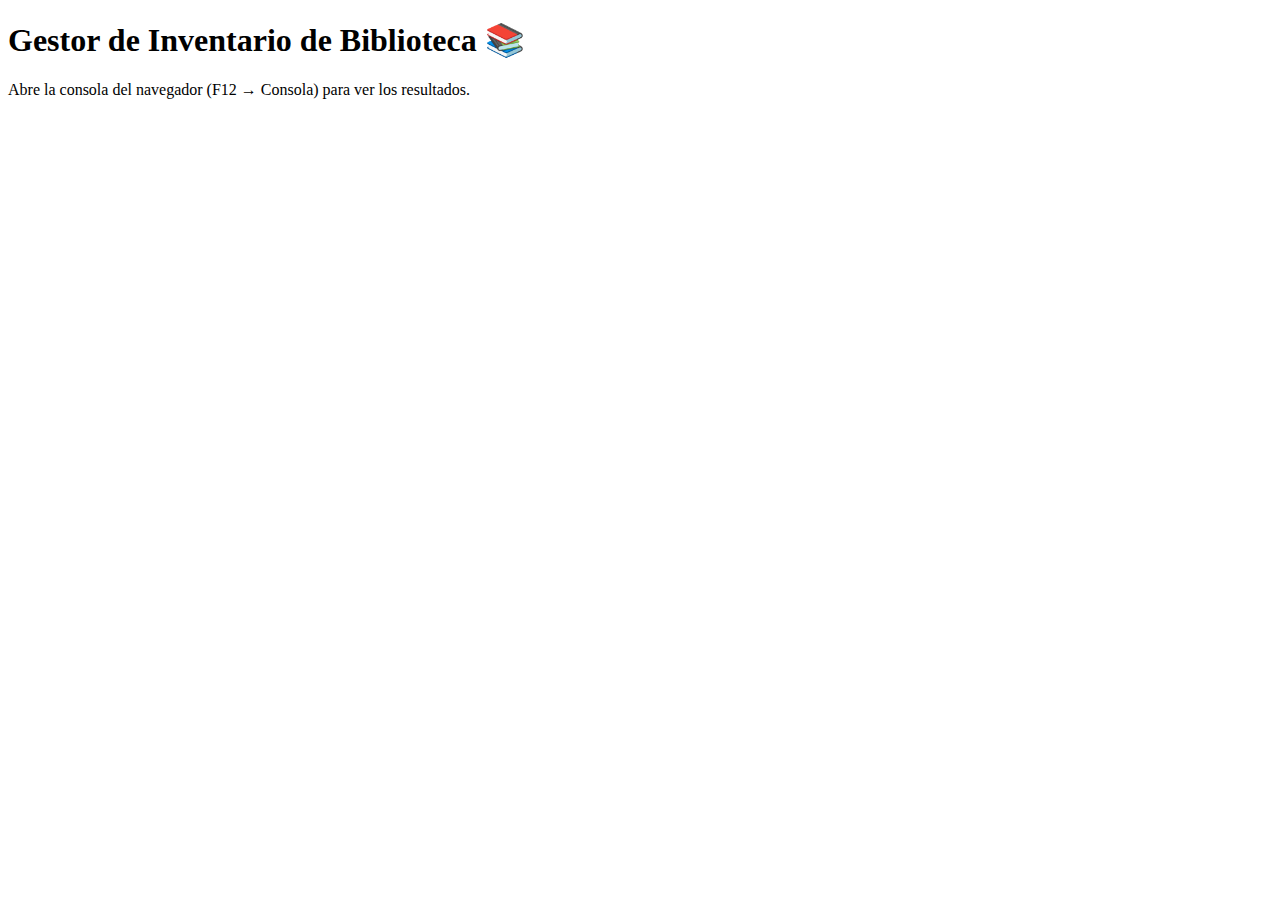
<file: E-1_M-4/index.html>
<!DOCTYPE html>
<html lang="es">
<head>
    <meta charset="UTF-8">
    <title>Gestor de Inventario de Biblioteca</title>
</head>
<body>
    <h1>Gestor de Inventario de Biblioteca 📚</h1>
    <p>
        Abre la consola del navegador (F12 → Consola) para ver los resultados.
    </p>

    <!-- Enlace a JavaScript -->
    <script src="Assets/javascript/script.js"></script>
</body>
</html>
</file>
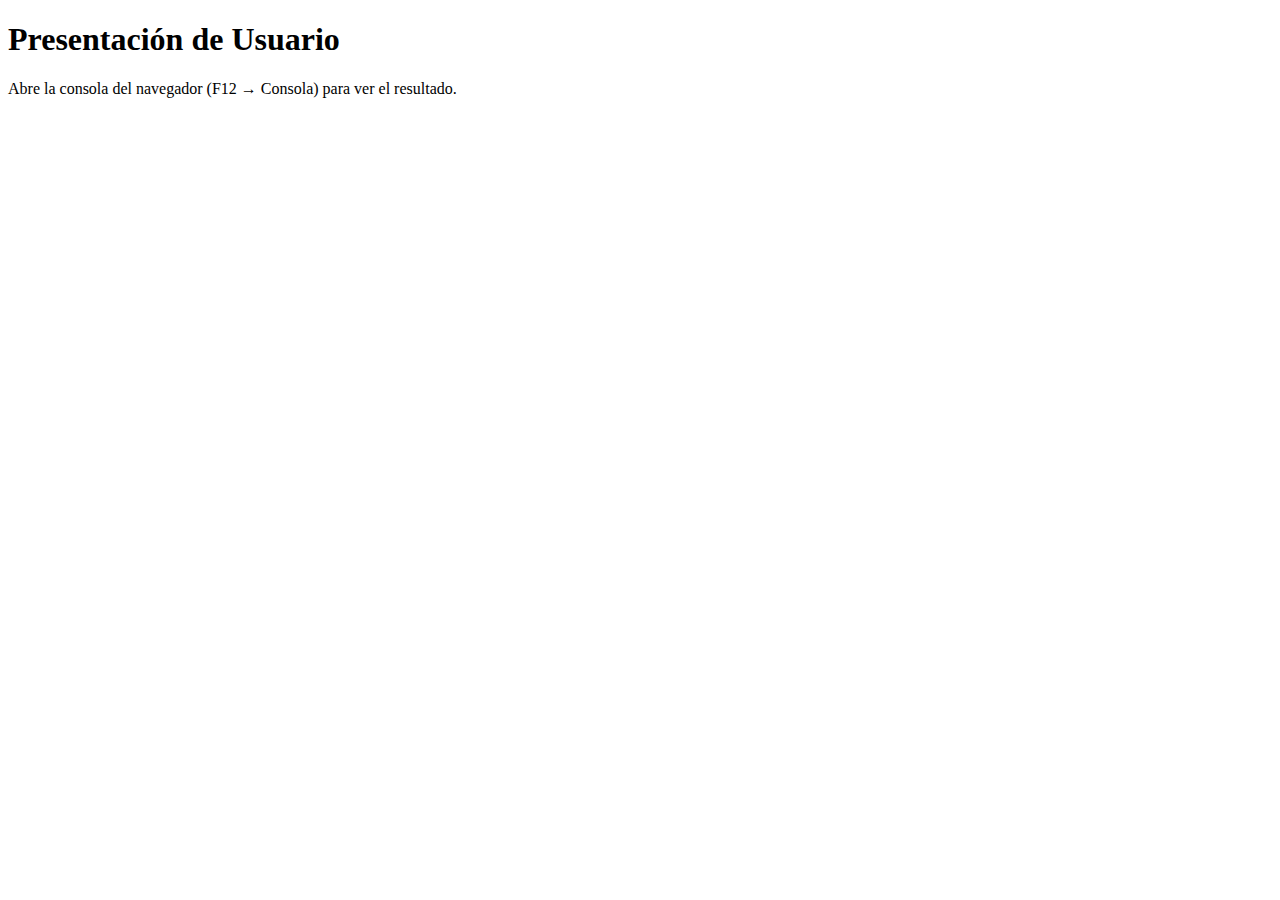
<file: E-2_M-4/index.html>
<!DOCTYPE html>
<html lang="es">
<head>
    <meta charset="UTF-8">
    <title>Refactorización JavaScript ES6+</title>
</head>
<body>
    <h1>Presentación de Usuario</h1>
    <p>
        Abre la consola del navegador (F12 → Consola) para ver el resultado.
    </p>

    <!-- Enlace JavaScript -->
    <script src="Assets/javascript/script.js"></script>
</body>
</html>
</file>
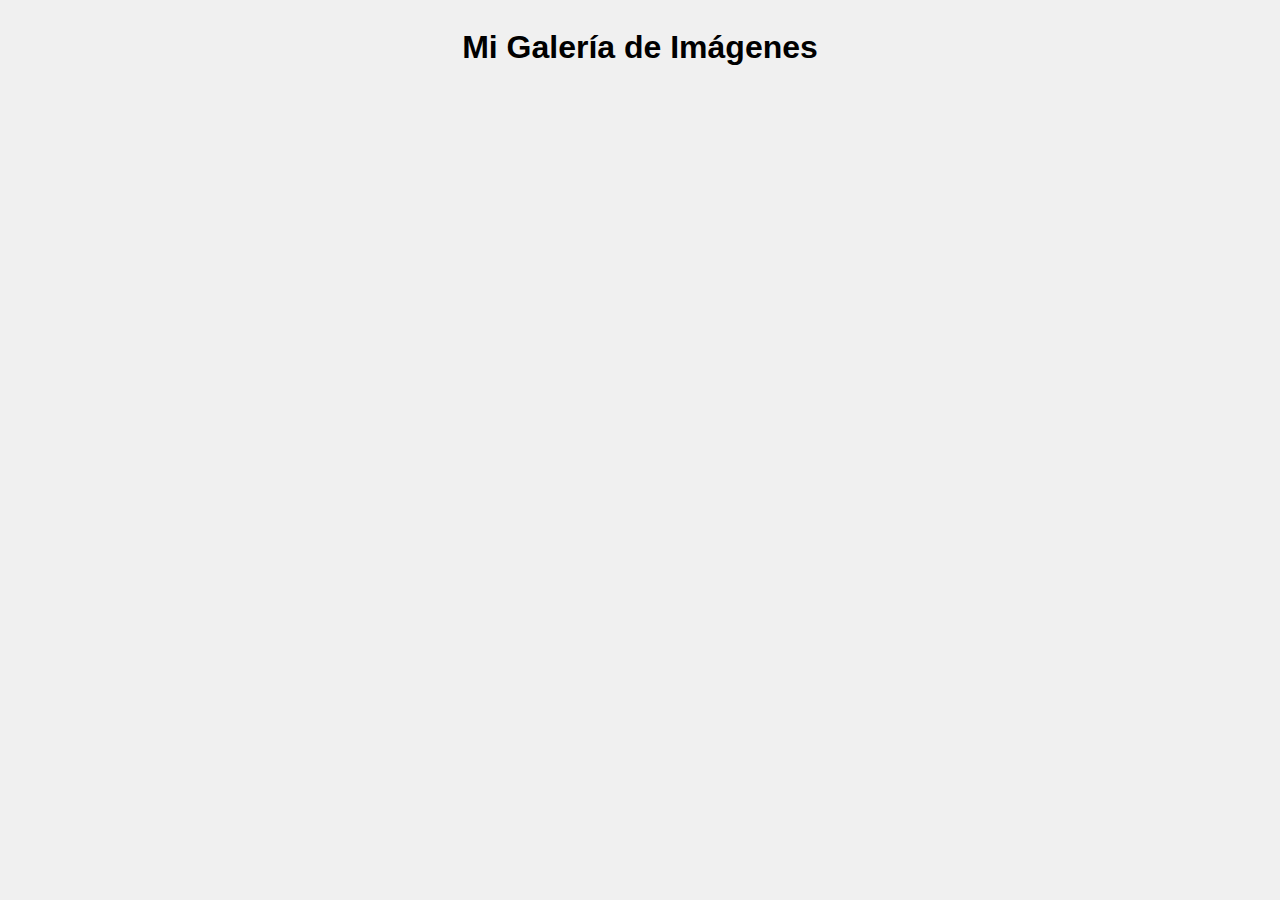
<file: E-4_M-4/index.html>
<!DOCTYPE html>
<html lang="es">
<head>
    <meta charset="UTF-8">
    <meta name="viewport" content="width=device-width, initial-scale=1.0">
    <title>Galería Interactiva</title>
    <!-- Link css -->
    <link rel="stylesheet" href="assets/css/style.css">
    <!-- Link Bootstrap -->
    <link href="https://cdn.jsdelivr.net/npm/bootstrap@5.3.8/dist/css/bootstrap.min.css" rel="stylesheet" integrity="sha384-sRIl4kxILFvY47J16cr9ZwB07vP4J8+LH7qKQnuqkuIAvNWLzeN8tE5YBujZqJLB" crossorigin="anonymous">
</head>
<body>
    <!-- Titulo principal -->
    <h1>Mi Galería de Imágenes</h1>
    <!-- Contenedor de cards -->
    <!-- (desactivar codigo por imagenes y consola)  
     <main class="galeria-container">
        <div id="imagen-principal-container">
            <img id="imagen-principal" src="https://via.placeholder.com/600x400/92c952/FFFFFF?text=Elige+una+imagen" alt="Imagen principal de la galería">
            </div>  -->
            <!-- Card (tumbnails) -->
      <!-- (desactivar codigo por imagenes y consola)
         <div class="thumbnails">
            <img src="https://via.placeholder.com/600x400/ff7f7f/FFFFFF?text=Imagen+1" alt="Descripción de la imagen 1" class="thumbnail">
            <img src="https://via.placeholder.com/600x400/7f7fff/FFFFFF?text=Imagen+2" alt="Descripción de la imagen 2" class="thumbnail">
            <img src="https://via.placeholder.com/600x400/ffff7f/000000?text=Imagen+3" alt="Descripción de la imagen 3" class="thumbnail">
            <img src="https://via.placeholder.com/600x400/ff7fff/FFFFFF?text=Imagen+4" alt="Descripción de la imagen 4" class="thumbnail">
        </div>
    </main>  -->
    <!-- Bootstrap -->
    <script src="https://cdn.jsdelivr.net/npm/bootstrap@5.3.8/dist/js/bootstrap.bundle.min.js" integrity="sha384-FKyoEForCGlyvwx9Hj09JcYn3nv7wiPVlz7YYwJrWVcXK/BmnVDxM+D2scQbITxI" crossorigin="anonymous"></script>
    <!-- Javascript -->
    <script src="assets/js/app.js"></script>
</body>
</html>
</file>
<file: E-4_M-4/assets/css/style.css>
body {
    font-family: sans-serif;
    background-color: #f0f0f0;
    display: flex;
    flex-direction: column;
    align-items: center;
}
.galeria-container {
    width: 80%;
    max-width: 800px;
    margin: 20px auto;
    border: 1px solid #ccc;
    padding: 20px;
    background-color: #fff;
    box-shadow: 0 0 10px rgba(0,0,0,0.1);
}
#imagen-principal-container {
    text-align: center;
    margin-bottom: 20px;
}
#imagen-principal {
    max-width: 100%;
    height: auto;
    border: 2px solid #333;
}
.thumbnails {
    display: flex;
    justify-content: center;
    gap: 15px;
}
.thumbnail {
    width: 100px;
    height: 75px;
    object-fit: cover;
    cursor: pointer;
    border: 2px solid #ddd;
    transition: transform 0.2s;
}
.thumbnail:hover {
    border-color: #555;
    transform: scale(1.1);
}
#pie-de-foto {
    margin-top: 10px;
    font-style: italic;
    color: #555;
    font-size: 1em;
}
</file>
